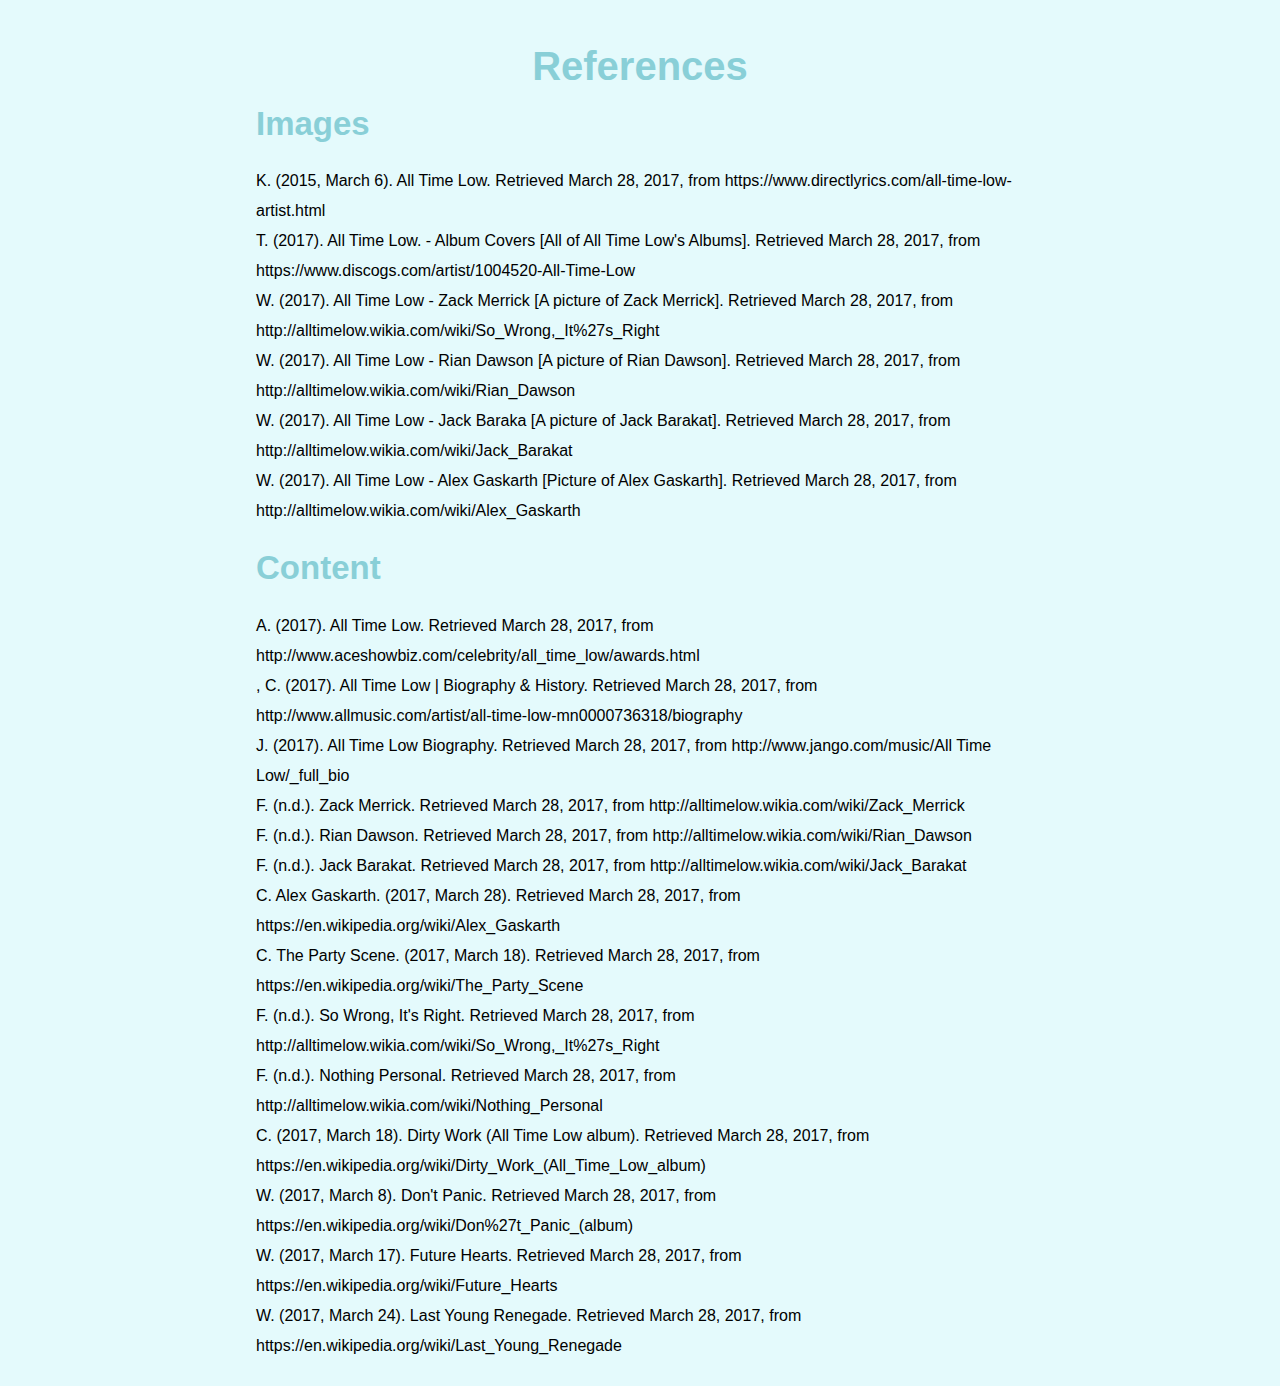
<file: references.html>
<!DOCTYPE html>
<html lang="en-US">

	<head>
		<title> All Time Low </title>
		<meta charset= "UTF-8">
		<link rel="stylesheet" href="website.css">
	</head>
	
	<body>
	
	<h1>References</h1>
	
	<h2>Images</h2>
	
	<p class="ref">K. (2015, March 6). All Time Low. Retrieved March 28, 2017, from https://www.directlyrics.com/all-time-low-artist.html<br>T. (2017). All Time Low. - Album Covers [All of All Time Low's Albums]. Retrieved March 28, 2017, from https://www.discogs.com/artist/1004520-All-Time-Low<br>W. (2017). All Time Low - Zack Merrick [A picture of Zack Merrick]. Retrieved March 28, 2017, from http://alltimelow.wikia.com/wiki/So_Wrong,_It%27s_Right<br>W. (2017). All Time Low - Rian Dawson [A picture of Rian Dawson]. Retrieved March 28, 2017, from http://alltimelow.wikia.com/wiki/Rian_Dawson<br>W. (2017). All Time Low - Jack Baraka [A picture of Jack Barakat]. Retrieved March 28, 2017, from http://alltimelow.wikia.com/wiki/Jack_Barakat<br>W. (2017). All Time Low - Alex Gaskarth [Picture of Alex Gaskarth]. Retrieved March 28, 2017, from http://alltimelow.wikia.com/wiki/Alex_Gaskarth<br></p>
	<h2>Content</h2>
	
	<p class="ref">A. (2017). All Time Low. Retrieved March 28, 2017, from http://www.aceshowbiz.com/celebrity/all_time_low/awards.html<br>, C. (2017). All Time Low | Biography & History. Retrieved March 28, 2017, from http://www.allmusic.com/artist/all-time-low-mn0000736318/biography<br>J. (2017). All Time Low Biography. Retrieved March 28, 2017, from http://www.jango.com/music/All Time Low/_full_bio<br>F. (n.d.). Zack Merrick. Retrieved March 28, 2017, from http://alltimelow.wikia.com/wiki/Zack_Merrick<br>F. (n.d.). Rian Dawson. Retrieved March 28, 2017, from http://alltimelow.wikia.com/wiki/Rian_Dawson<br>F. (n.d.). Jack Barakat. Retrieved March 28, 2017, from http://alltimelow.wikia.com/wiki/Jack_Barakat<br>C. Alex Gaskarth. (2017, March 28). Retrieved March 28, 2017, from https://en.wikipedia.org/wiki/Alex_Gaskarth<br>C. The Party Scene. (2017, March 18). Retrieved March 28, 2017, from https://en.wikipedia.org/wiki/The_Party_Scene<br>F. (n.d.). So Wrong, It's Right. Retrieved March 28, 2017, from http://alltimelow.wikia.com/wiki/So_Wrong,_It%27s_Right<br>F. (n.d.). Nothing Personal. Retrieved March 28, 2017, from http://alltimelow.wikia.com/wiki/Nothing_Personal<br>C. (2017, March 18). Dirty Work (All Time Low album). Retrieved March 28, 2017, from https://en.wikipedia.org/wiki/Dirty_Work_(All_Time_Low_album)<br>W. (2017, March 8). Don't Panic. Retrieved March 28, 2017, from https://en.wikipedia.org/wiki/Don%27t_Panic_(album)<br>W. (2017, March 17). Future Hearts. Retrieved March 28, 2017, from https://en.wikipedia.org/wiki/Future_Hearts<br>W. (2017, March 24). Last Young Renegade. Retrieved March 28, 2017, from https://en.wikipedia.org/wiki/Last_Young_Renegade</p>
	
	</body>
</html>
</file>
<file: website.css>
body
{
	background-color:#e4fafc;
	color: black;
	font-family: Charcoal, Helvetica, sans-serif;
	margin: 4% 20% 2% 20%;
	text-align: justify;
	line-height:30px;
} 

/*The colour of all the headings must be the same colour as the blue on their Future Hearts album.*/
h1
{
	color:#89CFD7;
	text-align: center;
	font-size: 40px
}

h2
{
	font-size: 33px;
	color:#89CFD7;
	text-align: left;
}

.h3 
{
	margin-right:50px;
}

#Alex.h3
{
	margin-top: 100px;
}

#Jack.h3
{
	margin-top: 130px;
}

#Rian.h3
{
	margin-top: 50px;
}

#Zack.h3
{
	margin-top: 135px;
}
.albumtitle/*Album Header*/
{
	margin-top: 140px;
}

#party.albumtitle/*1st Album Header*/
{
	margin-top: 30px;
}

.coverpic/* This is is picture that spans across the page */
{
	display: block;
    margin-left: auto;
    margin-right: auto;
	width: 100%;
}

.pic1
{
	float: left;
	width: 40%;
	margin: 4px;
}

.pic2/*Members*/
{
	float: left;
	margin: 4px;
}
table, th, td {
	border-collapse: collapse;
	border: 1px solid black;
	height: 50px;
	width: 33%;
	text-align: center;
	padding: 7px;
}

.button {/* main page button, external*/
    -webkit-transition-duration: 0.3s;
    transition-duration: 0.3s;
	background-color:#89CFD7;
    color: white;
    padding: 1.4% 7%;
	text-align: center;
    text-decoration: none;
    display: inline-block;
    font-size: 20px;
	float: left;
    border: 1px solid black;
	white-space: pre;
	margin: 0px auto;
	margin-top: 20px;
	margin-bottom: 30px;
}

.button:hover {/* main page button, external*/
    background-color:#9AB2B3;
    color: white;
	float: left;
	border: 1px solid black;
	white-space: pre;
	margin: 0px auto;
	margin-top: 20px;
	margin-bottom: 30px;
}

.button2 {/* members page button */
	background-color:#89CFD7;
    color: white;
    padding: 0.6% 6%;
	text-align: center;
    text-decoration: none;
    display: inline-block;
    font-size: 20px;
	float: left;
    border: 1px solid black;
	white-space: pre;
	margin: 0px auto;
	margin-bottom: 20px;
}

.albumbutton /* albums page button */
{
	background-color:#89CFD7;
    color: white;
    padding: 0.6% 1%;
	text-align: center;
    text-decoration: none;
    display: inline-block;
    font-size: 16px;
	float: left;
    border: 1px solid black;
	margin-bottom: 40px;
}

div.transbox {
	margin: 30px;
	background-color: #ffffff;
	border: 1px solid black;
	opacity: 0.3;
	border: none;
}

div.transbox p {
	margin: 5%;
	color: #000000;
}

#membersh2.h2/*Title of the Names of the Members*/
{
	float: right;
	margin: 0 0 10px 10px;
	font-size: 20px;
}

.he2/*Main page button, internal*/
{
	background-color:#89CFD7;
    color: white;
    padding: 0.6% 10%;
	text-align: center;
    text-decoration: none;
    display: inline-block;
    font-size: 20px;
	float: left;
    border: 1px solid black;
	white-space: pre;
	margin-bottom: 40px;
	margin-top: 10px;
}

.description
{
	padding-bottom: 20px;
	font-size: 18px;
}

.albumcover
{
	float: right;
	margin: 1px 1px 15px 20px;
	width: 50%;
}

.ref
{
text-align: left;	
}
</file>
